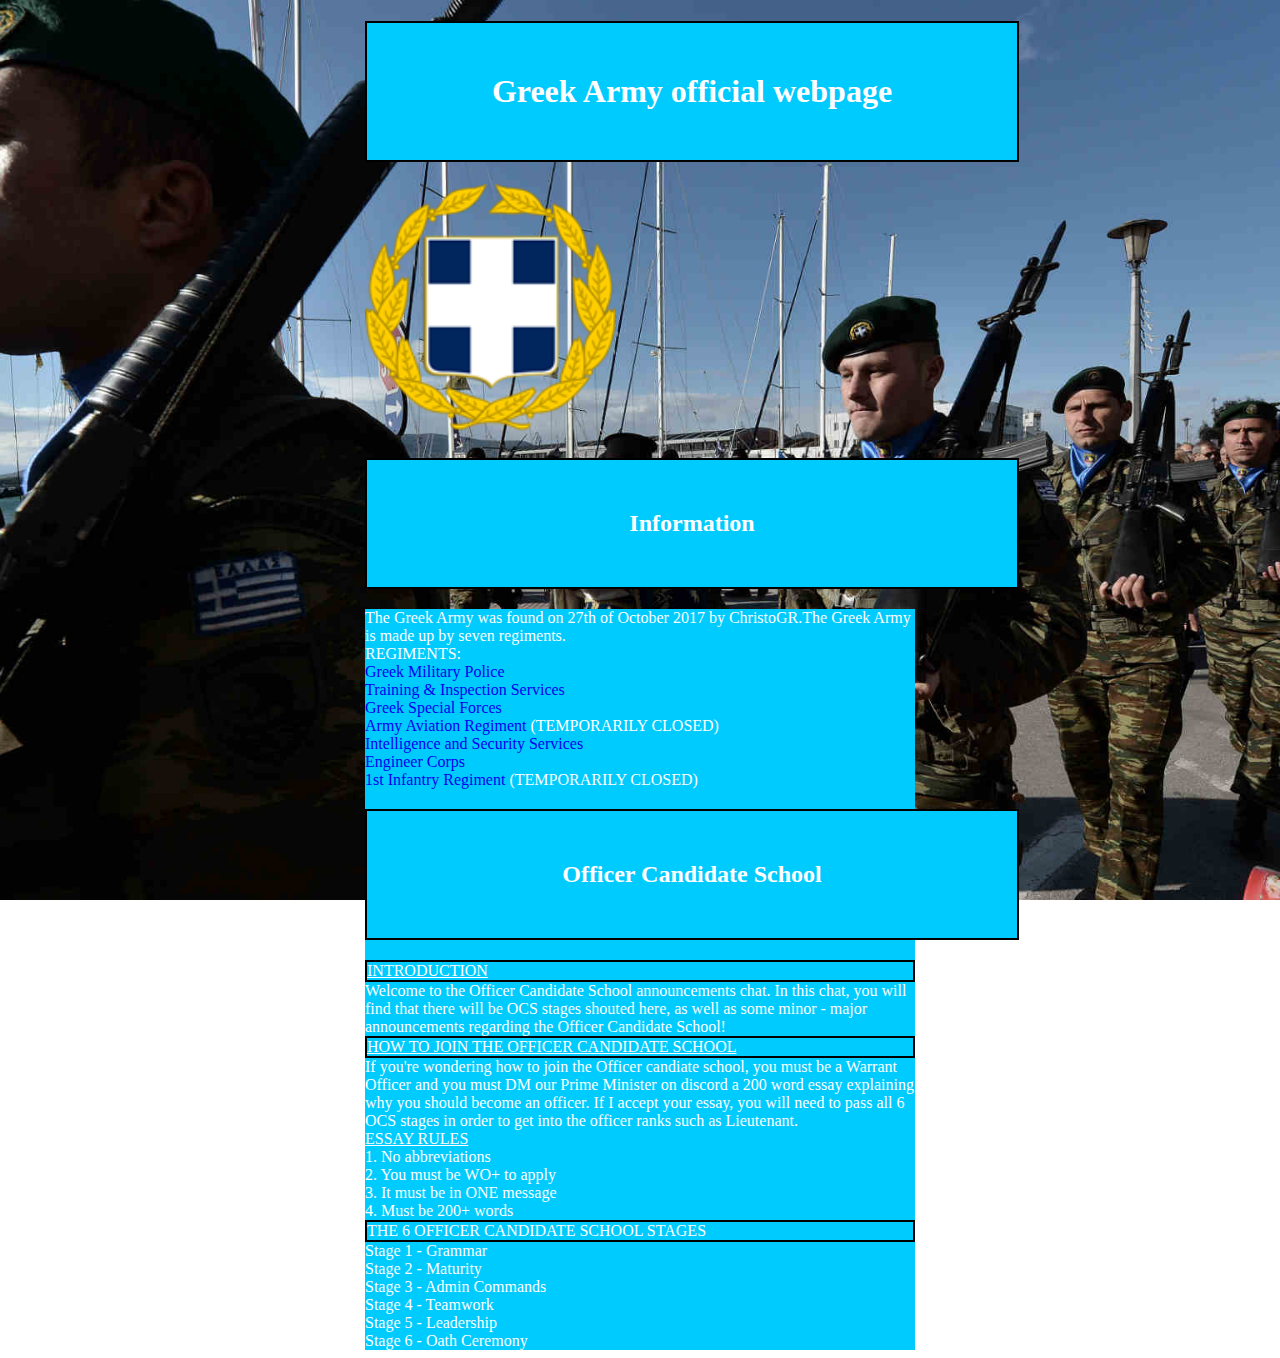
<file: index.html>
<!doctype html>

<html>
    <head>
	    <title>Greek Army Official..</title>
        <link rel="stylesheet" type="text/css" href="style.css"/>
		<style type="text/css">
		body {
		 background-image:url('pozadina.jpeg');
		 background-size:cover;
		 background-repeat:no-repeat;
		 background-position:center;
		 background-attachment:fixed;
		
		}
		</style>
		  
	</head>
	<body>
	
	
	<h1>Greek Army official webpage</h1>
	<img src="GA main group.png" height="250px" width="250px"/>
	<h2>Information</h2>
    
	<div>The Greek Army was found on 27th of October 2017 by ChristoGR.The Greek Army is made up by seven regiments. </div>
	<div id="1">REGIMENTS:</div>
	<div><a href="GMP web.html">Greek Military Police</a></div>
	<div><a href="TIS web.html">Training & Inspection Services</a></div>
	<div><a href="GSF web.html">Greek Special Forces</a></div>
	<div><a href="AAR web.html">Army Aviation Regiment</a>  (TEMPORARILY CLOSED)</div>
	<div><a href="ISS web.html">Intelligence and Security Services</a></divdiv>
	<div><a href="EC web.html">Engineer Corps</a></div>
	<div><a href="1IR web.html">1st Infantry Regiment</a>  (TEMPORARILY CLOSED)</div>
	
	
	
	<h2 id="OCSH2">Officer Candidate School</h2>
	<div id="OCSI">INTRODUCTION</div>
<div id="OCS">Welcome to the Officer Candidate School announcements chat. In this chat, you will find that there will be OCS stages shouted here, as well as some minor - major announcements regarding the Officer Candidate School!</div>

<div id="OCSJ">HOW TO JOIN THE OFFICER CANDIDATE SCHOOL</div>
<div id="OCS">If you're wondering how to join the Officer candiate school, you must be a Warrant Officer and you must DM our Prime Minister on discord a 200 word essay explaining why you should become an officer. If I accept your essay, you will need to pass all 6 OCS stages in order to get into the officer ranks such as Lieutenant.</div>

<div id="OCSR">ESSAY RULES</div>
<div id="OCS">1. No abbreviations</div>
<div id="OCS">2. You must be WO+ to apply</div>
<div id="OCS">3. It must be in ONE message</div>
<div id="OCS">4. Must be 200+ words</div>

<div id="OCSS">THE 6 OFFICER CANDIDATE SCHOOL STAGES</div>
<div id="OCS1">Stage 1 - Grammar</div>
<div id="OCS2">Stage 2 - Maturity</div>
<div id="OCS3">Stage 3 - Admin Commands</div>
<div id="OCS4">Stage 4 - Teamwork</div>
<div id="OCS5">Stage 5 - Leadership</div>
<div id="OCS6">Stage 6 - Oath Ceremony</div>
	
	
	
	
	
	</body>
</html>
</file>
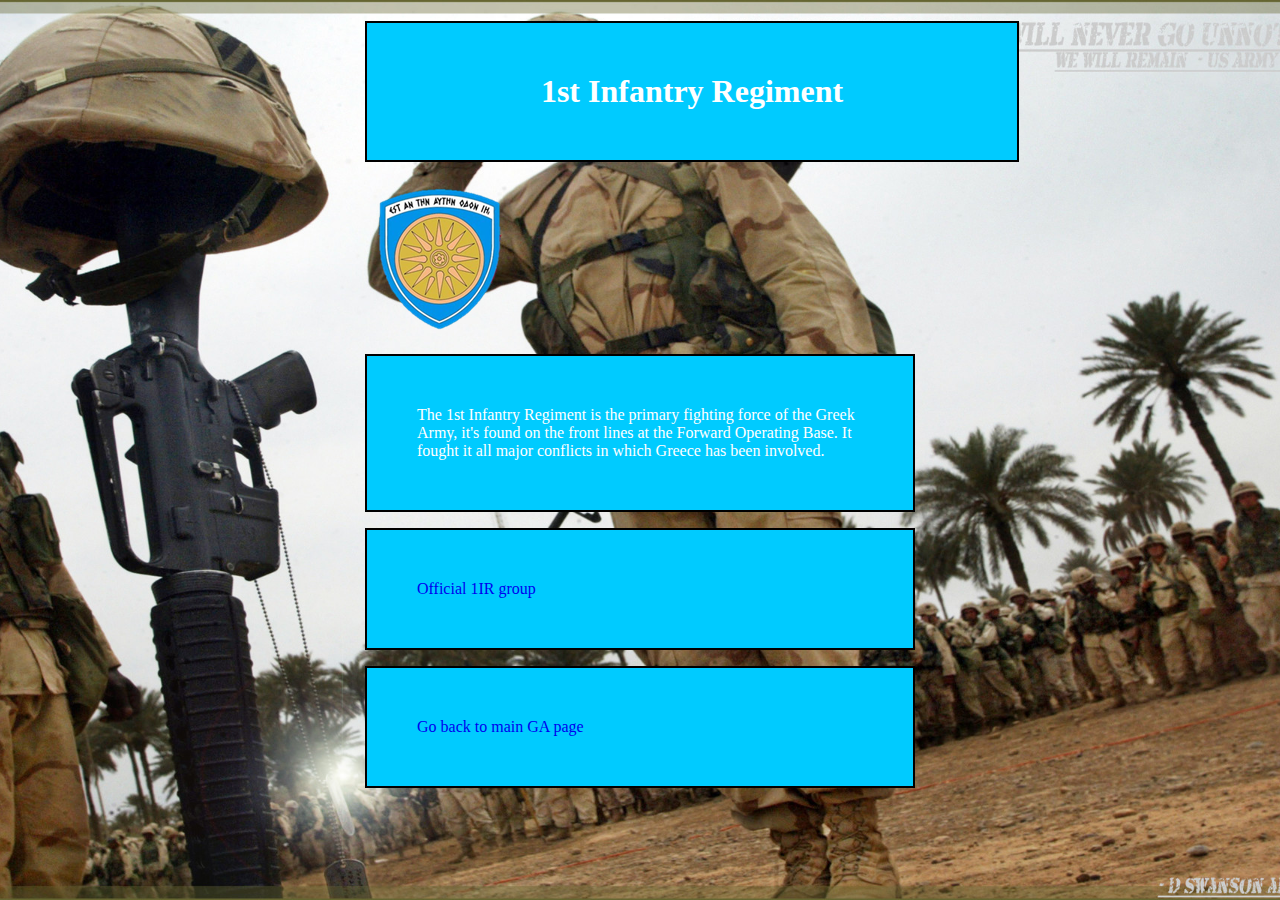
<file: 1IR web.html>
<!doctype html>

<html>
    <head>
	    <title>1st Infantry Regiment..</title>
		 <link rel="stylesheet" type="text/css" href="style.css"/>
		 <style type="text/css">
		body {
		 background-image:url('1IRpozadina.jpeg');
		 background-size:cover;
		 background-repeat:no-repeat;
		 background-position:center;
		 background-attachment:fixed;
		
		}
		</style>
		
	</head>
    <body>
     <h1>1st Infantry Regiment</h1>
	 <img src="1IR logo.png"/>
     <p>The 1st Infantry Regiment is the primary fighting force of the Greek Army,  it's found on the front lines at the Forward Operating Base.  It fought it all major conflicts in which Greece has been involved.</p>	 
	  <p><a  href="https://www.roblox.com/Groups/group.aspx?gid=4013607">Official 1IR group</a></p>
	 
	 
	  <p><a  href="index.html">Go back to main GA page</a></p>
	
	
	</head>
</file>
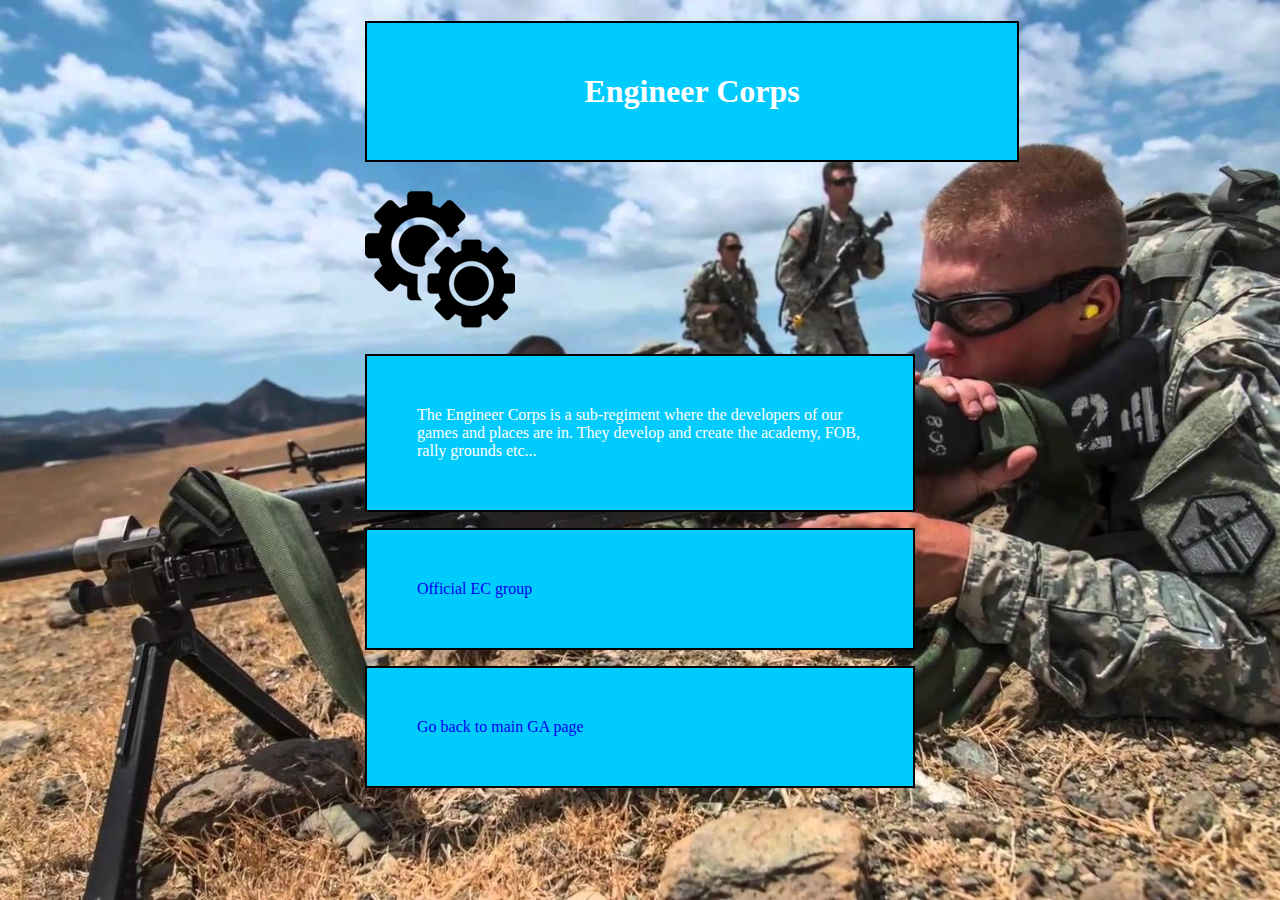
<file: EC web.html>
<!doctype html>

<html>
    <head>
	    <title>Engineer Corps</title>
		 <link rel="stylesheet" type="text/css" href="style.css"/>
		 <style type="text/css">
		body {
		 background-image:url('ECpozadina.jpeg');
		 background-size:cover;
		 background-repeat:no-repeat;
		 background-position:center;
		 background-attachment:fixed;
		
		}
		</style>
		
	</head>
    <body>
     <h1>Engineer Corps</h1>
	 <img src="EC logo.png"/>
     
     
     <p>The Engineer Corps is a sub-regiment where the developers of our games and places are in. They develop and create the academy, FOB, rally grounds etc...</p>	 
	  <p><a  href="https://www.roblox.com/Groups/group.aspx?gid=3880971">Official EC group</a></p>
	 
	 
	 
	  <p><a  href="index.html">Go back to main GA page</a></p>
	
	
	</head>
</file>
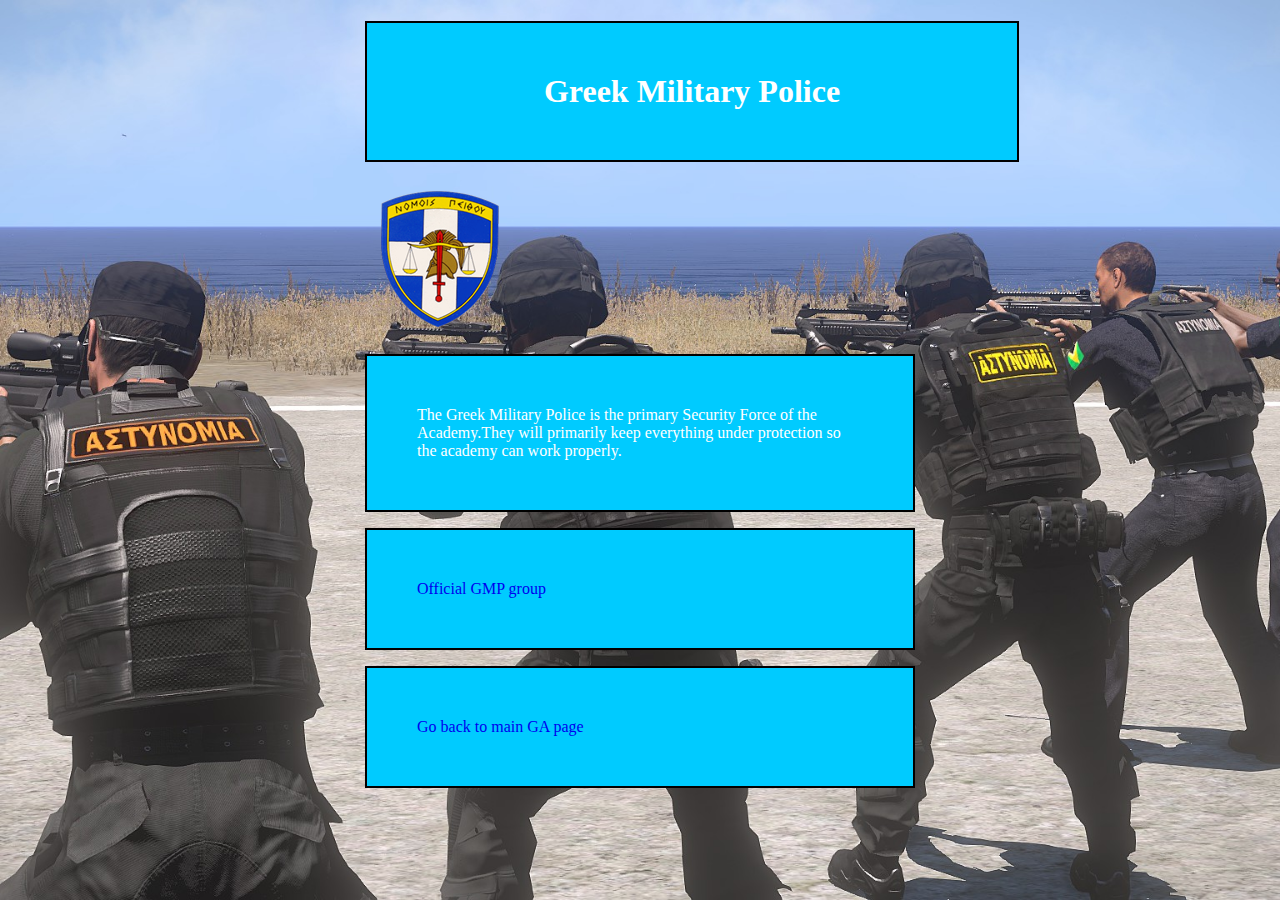
<file: GMP web.html>
<!doctype html>

<html>
    <head>
	    <title>Greek Military Police</title>
		 <link rel="stylesheet" type="text/css" href="style.css"/>
		 <style type="text/css">
		body {
		 background-image:url('GMPpozadina.jpg');
		 background-size:cover;
		 background-repeat:no-repeat;
		 background-position:center;
		 background-attachment:fixed;
		
		}
		</style>
		
	</head>
    <body>
     <h1>Greek Military Police</h1>
	 <img src="GMP logo.png"/>
     <p>The Greek Military Police is the primary Security Force of the Academy.They will primarily keep everything under protection so the academy can work properly.</p>	 
	 <p><a  href="http://https://www.roblox.com/Groups/group.aspx?gid=3564937">Official GMP group</a></p>







      <p><a  href="index.html">Go back to main GA page</a></p>	 
	
	
	
	</body>
</file>
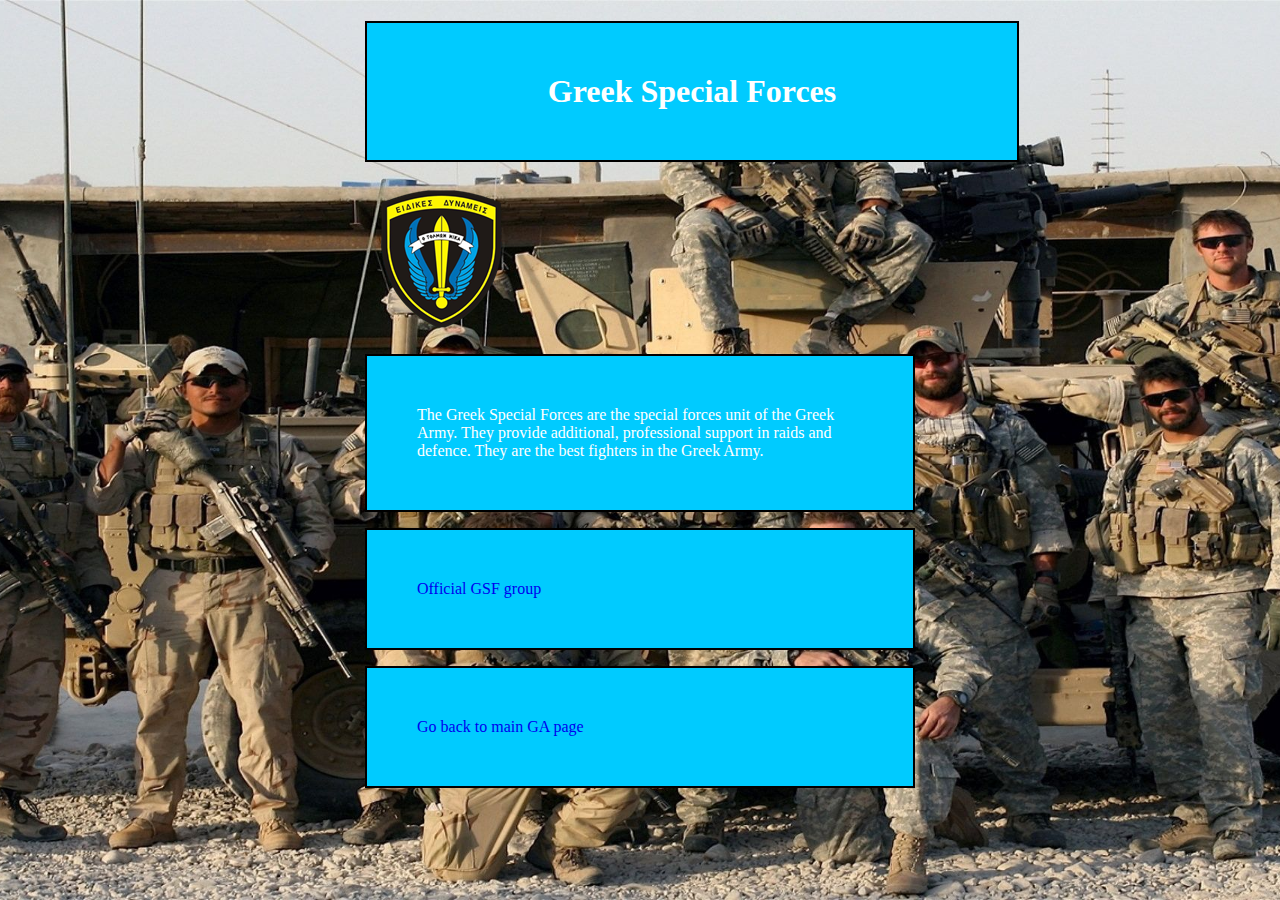
<file: GSF web.html>
<!doctype html>

<html>
    <head>
	    <title>Greek Special Forces</title>
		 <link rel="stylesheet" type="text/css" href="style.css"/>
		 <style type="text/css">
		body {
		 background-image:url('GSFpozadina.jpeg');
		 background-size:cover;
		 background-repeat:no-repeat;
		 background-position:center;
		 background-attachment:fixed;
		
		}
		</style>
		
	</head>
    <body>
     <h1>Greek Special Forces</h1>
	 <img src="GSF logo.png"/>
     <p>The Greek Special Forces are the special forces unit of the Greek Army. They provide additional, professional support in raids and defence. They are the best fighters in the Greek Army.</p>	 
	       <p><a  href="https://www.roblox.com/Groups/group.aspx?gid=3564959">Official GSF group</a></p>	 

	  
	  
	   <p><a  href="index.html">Go back to main GA page</a></p>
	
	
	
	</head>
</file>
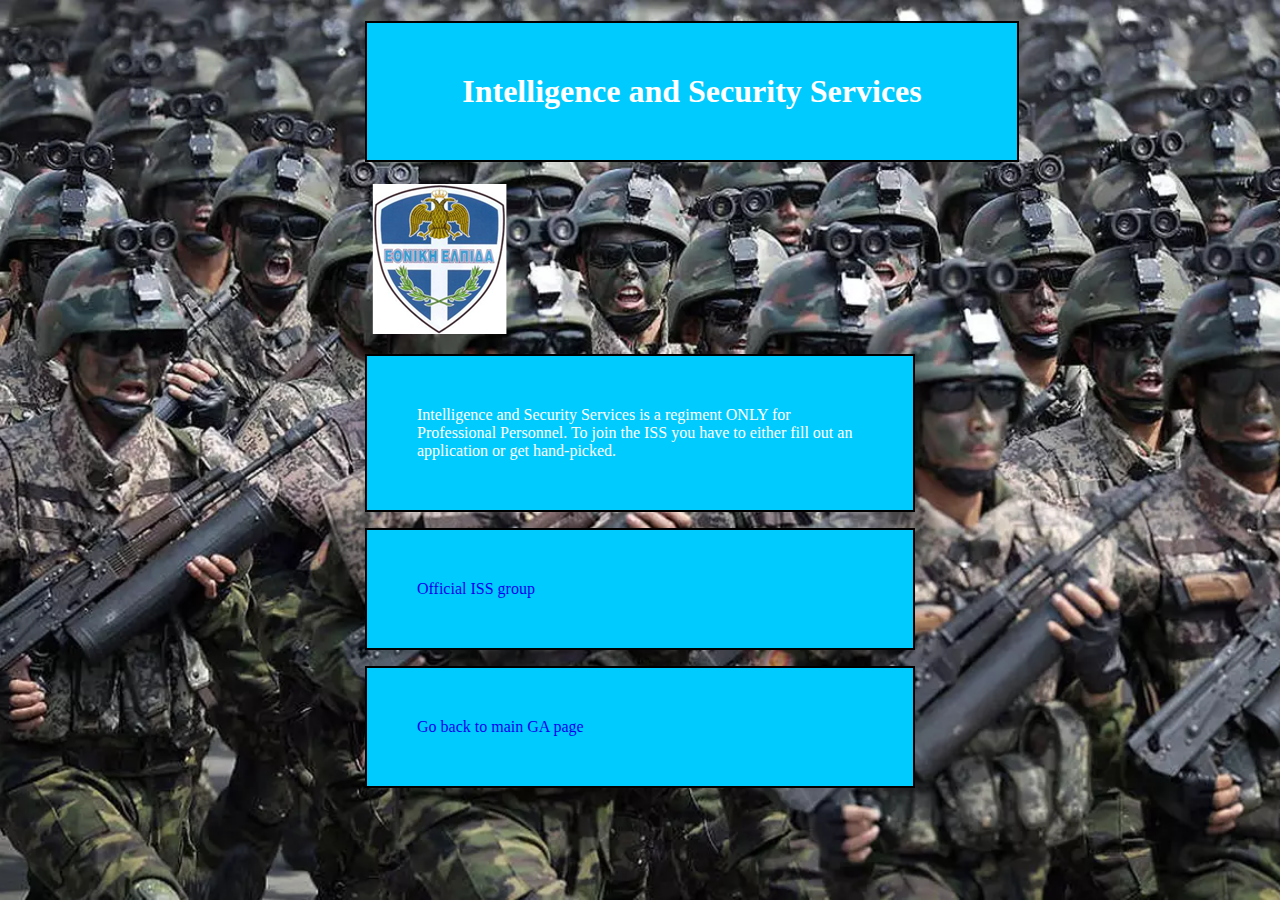
<file: ISS web.html>
<!doctype html>

<html>
    <head>
	    <title>Intelligence and Security Services</title>
		 <link rel="stylesheet" type="text/css" href="style.css"/>
		 <style type="text/css">
		body {
		 background-image:url('ISSpozadina.jpeg');
		 background-size:cover;
		 background-repeat:no-repeat;
		 background-position:center;
		 background-attachment:fixed;
		
		}
		</style>
		
	</head>
    <body>
     <h1>Intelligence and Security Services</h1>
	 <img src="ISS logo.png"/>
     
     <p>Intelligence and Security Services is a regiment ONLY for Professional Personnel. To join the ISS you have to either fill out an application or get hand-picked.</p>	 
	 <p><a  href="https://www.roblox.com/Groups/group.aspx?gid=3885299">Official ISS group</a></p>
	 
	 
	  <p><a  href="index.html">Go back to main GA page</a></p>
	
	
	
	</head>
</file>
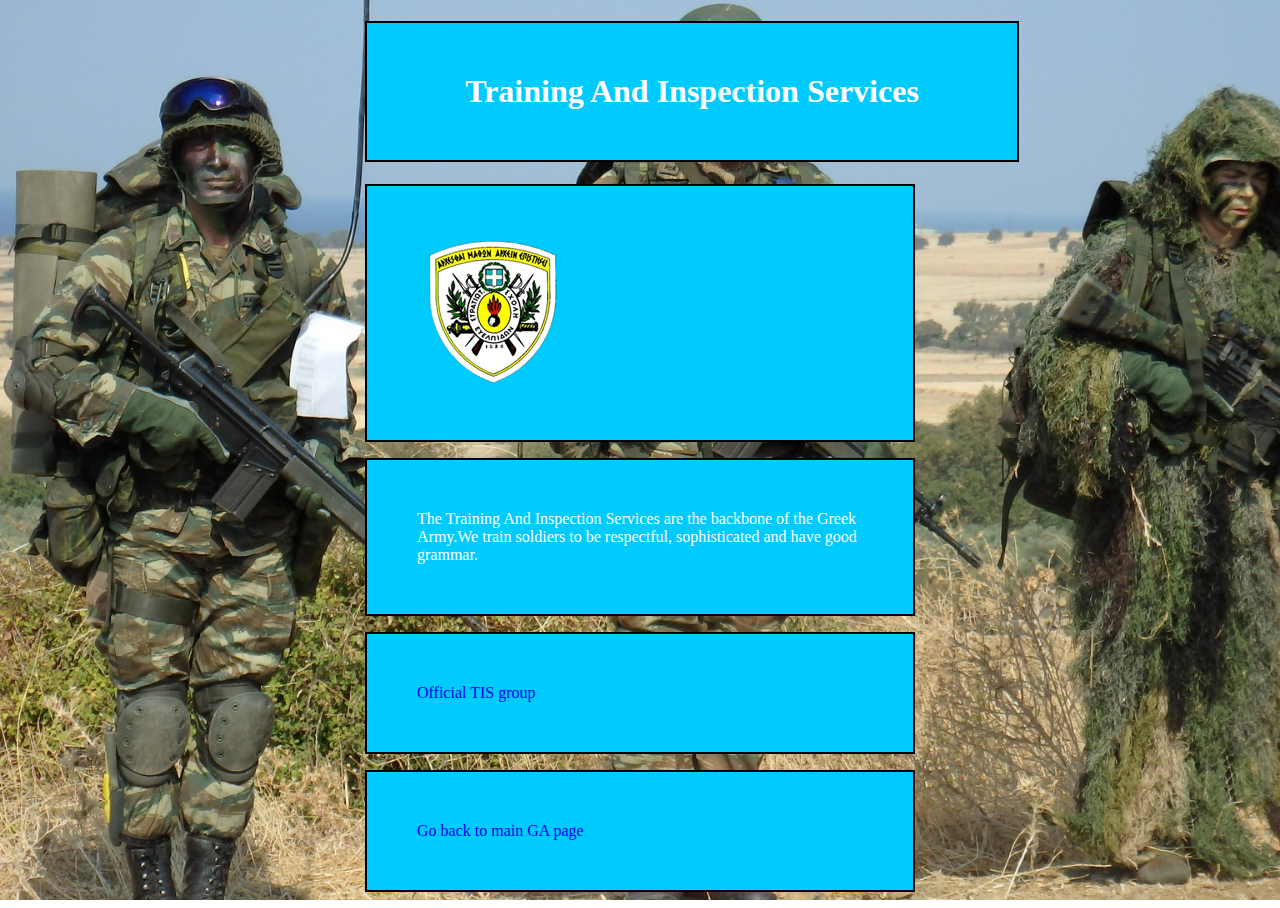
<file: TIS web.html>
<!doctype html>

<html>
    <head>
	   <title>TIS regiment..</title>
	    <link rel="stylesheet" type="text/css" href="style.css"/>
		<style type="text/css">
		body {
		 background-image:url('TISpozadina.jpg');
		 background-size:cover;
		 background-repeat:no-repeat;
		 background-position:center;
		 background-attachment:fixed;
		
		}
		</style>
	   
	</head>
	
	
	<body>
	 <h1>Training And Inspection Services</h1>
	 <p><img src="TIS logo.png"/>
	 <p> The Training And Inspection Services are the backbone of the Greek Army.We train soldiers to be respectful, sophisticated and have good grammar.</p>
     




     <p><a  href="http://www.roblox.com/groups/group.aspx?gid=3564904">Official TIS group</a></p>	 
	 
	 
	 
	 
	 
	 
	 
	 
	 
	 
	 
	 
	 
	 
	 
	 
	  <p><a  href="index.html">Go back to main GA page</a></p>
	  </body>
</file>
<file: style.css>
h1 {
		    color: white;
			font-family: Tahoma;
			background-color:#00cbff;
			padding:50px;
			border:2px solid black;
			width:550px;
			text-align:center;
		}
		h2 {
		    color:white;
			background-color:#00cbff;
			padding:50px;
			border:2px solid black;
			width:550px;
			text-align:center;
	
		}
		  a:link {
			  text-decoration:none;
			  
			  
			  
		  }
		  body {
			  width:550px;
			  margin-left:auto;
			  margin-right:auto;
			  
			  
			  
		  }
		  div {
			  background-color:#00cbff;
			  color:white;
		  }
		  #1 {
			  text-decoration:underline;
			  text-decoration:bold;
		  }
		 p {
			 background-color:#00cbff;
			  color:white;
			  border:2px solid black;
			  padding:50px;
			 
		 }
	     #OCSH2 {
		  color:white;
		  text-decoration:bold
		  }
		  #OCSS {
			  color:white;
			  border:2px solid black;
			  
			  
		  }
		  #OCSR {
			  text-decoration:underline;
			  
		  }
		  #OCSJ {
			  text-decoration:underline;
			  border:2px solid black;
		  }
		   #OCSI {
			  text-decoration:underline;
			  border:2px solid black;
		   }
</file>
